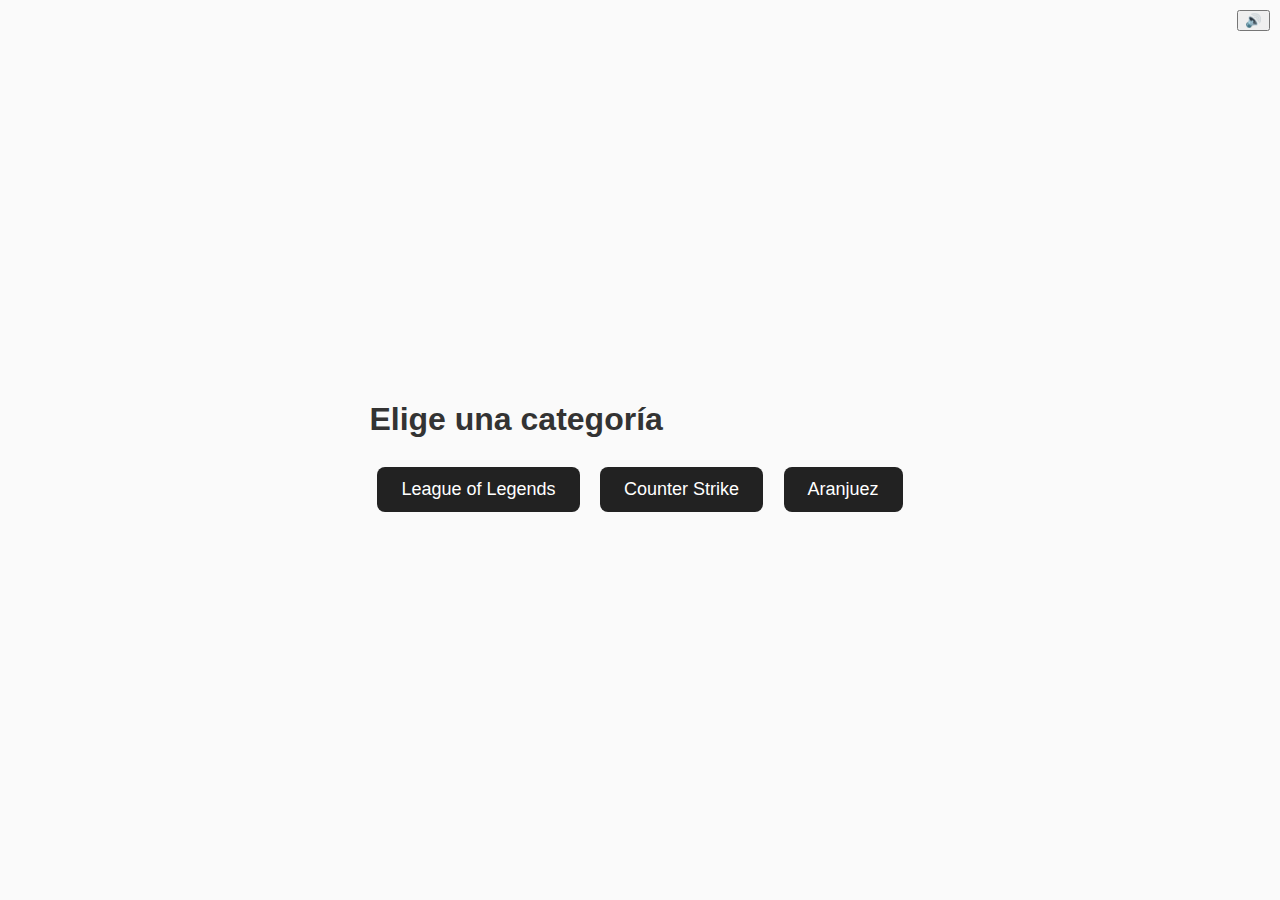
<file: index.html>
<!DOCTYPE html>
<html lang="es">
<head>
  <meta charset="UTF-8">
  <meta name="viewport" content="width=device-width, initial-scale=1.0">
  <title>Wordle Temático</title>
  <link rel="stylesheet" href="style.css">
</head>
<body class="center">
  <div class="category-selector">
    <h1>Elige una categoría</h1>
    <button onclick="startGame('lol')">League of Legends</button>
    <button onclick="startGame('cs')">Counter Strike</button>
    <button onclick="startGame('aranjuez')">Aranjuez</button>
  </div>
  <audio id="background-music" loop autoplay></audio>
  <button id="mute-btn" onclick="toggleMute()" style="position: fixed; top: 10px; right: 10px; z-index: 1000;">
    🔊
  </button>
  <script>
    function startGame(category) {
      localStorage.setItem('selectedCategory', category);
      window.location.href = 'game.html';
    }
  </script>
</body>
</html>
</file>
<file: style.css>
body {
    margin: 0;
    font-family: 'Segoe UI', sans-serif;
    background: #fafafa;
    color: #333;
  }
  
  .center {
    display: flex;
    flex-direction: column;
    align-items: center;
    justify-content: center;
    height: 100vh;
  }
  
  .category-selector button {
    padding: 12px 24px;
    margin: 8px;
    font-size: 18px;
    border: none;
    border-radius: 8px;
    background-color: #222;
    color: white;
    cursor: pointer;
    transition: 0.3s;
  }
  
  .category-selector button:hover {
    background-color: #555;
  }
  
  .game-container {
    display: flex;
    flex-direction: column;
    align-items: center;
    justify-content: center;
    min-height: 100vh;
    padding-top: 30px;
  }
  
  #board {
    display: grid;
    gap: 8px;
    margin: 20px 0;
  }
  
  .row {
    display: grid;
    gap: 5px;
    justify-content: center;
  }
  
  .tile {
    width: 40px;
    height: 40px;
    border: 2px solid #ccc;
    display: flex;
    align-items: center;
    justify-content: center;
    font-size: 20px;
    text-transform: uppercase;
    font-weight: bold;
    transition: background-color 0.3s, transform 0.3s;
  }
  
  .tile.animate {
    animation: flip 0.4s ease;
  }
  
  @keyframes flip {
    0% { transform: rotateX(0); }
    50% { transform: rotateX(90deg); }
    100% { transform: rotateX(0); }
  }
  
  .keyboard {
    display: grid;
    grid-template-columns: repeat(10, 1fr);
    gap: 4px;
    max-width: 420px;
    margin-top: 20px;
  }
  
  .key {
    padding: 10px;
    border: none;
    background-color: #eee;
    font-weight: bold;
    border-radius: 4px;
    cursor: pointer;
    transition: 0.2s;
  }
  
  .key:hover {
    background-color: #ddd;
  }
  
  .correct {
    background-color: #6aaa64 !important;
    color: white;
  }
  
  .present {
    background-color: #c9b458 !important;
    color: white;
  }
  
  .absent {
    background-color: #787c7e !important;
    color: white;
  }
  
  .message {
    font-size: 18px;
    margin: 12px;
  }
  
  .hidden {
    display: none;
  }
  
  #history {
    margin-top: 30px;
    font-size: 14px;
    color: #555;
  }

  #back-btn {
    position: absolute;
    top: 20px;
    left: 20px;
    background-color: #222;
    color: white;
    padding: 8px 16px;
    border-radius: 6px;
    border: none;
    font-size: 16px;
    cursor: pointer;
  }
  
  #back-btn:hover {
    background-color: #444;
  }
</file>
